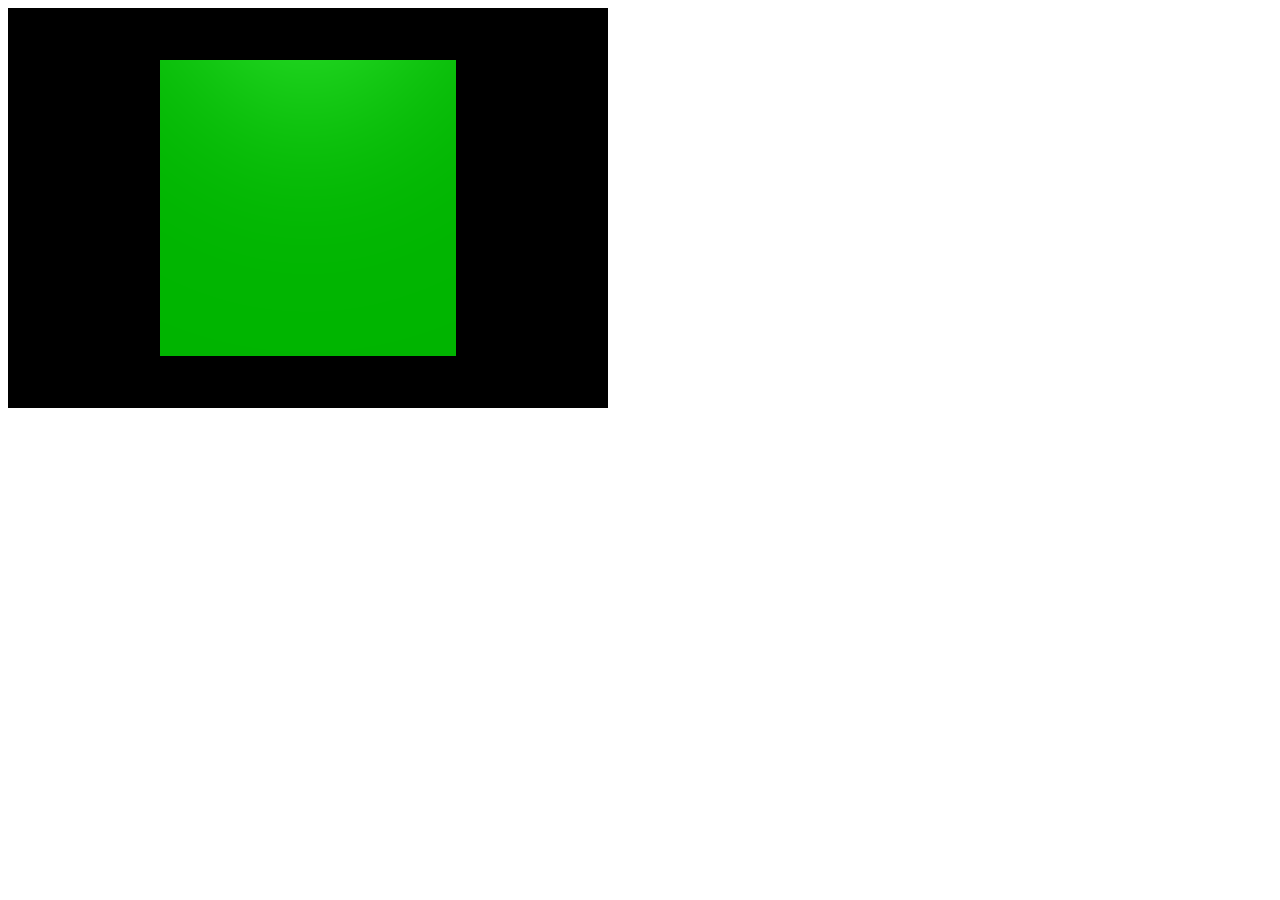
<file: 01_basic_three_js/index.html>
<!DOCTYPE html>
<html>
<head>
    <meta charset="UTF-8">
    <title>01 Basic Three.js</title>
</head>
<body>
    <script src="js/three.min.js"></script>
    <script src="script.js"></script>
</body>
</html>
</file>
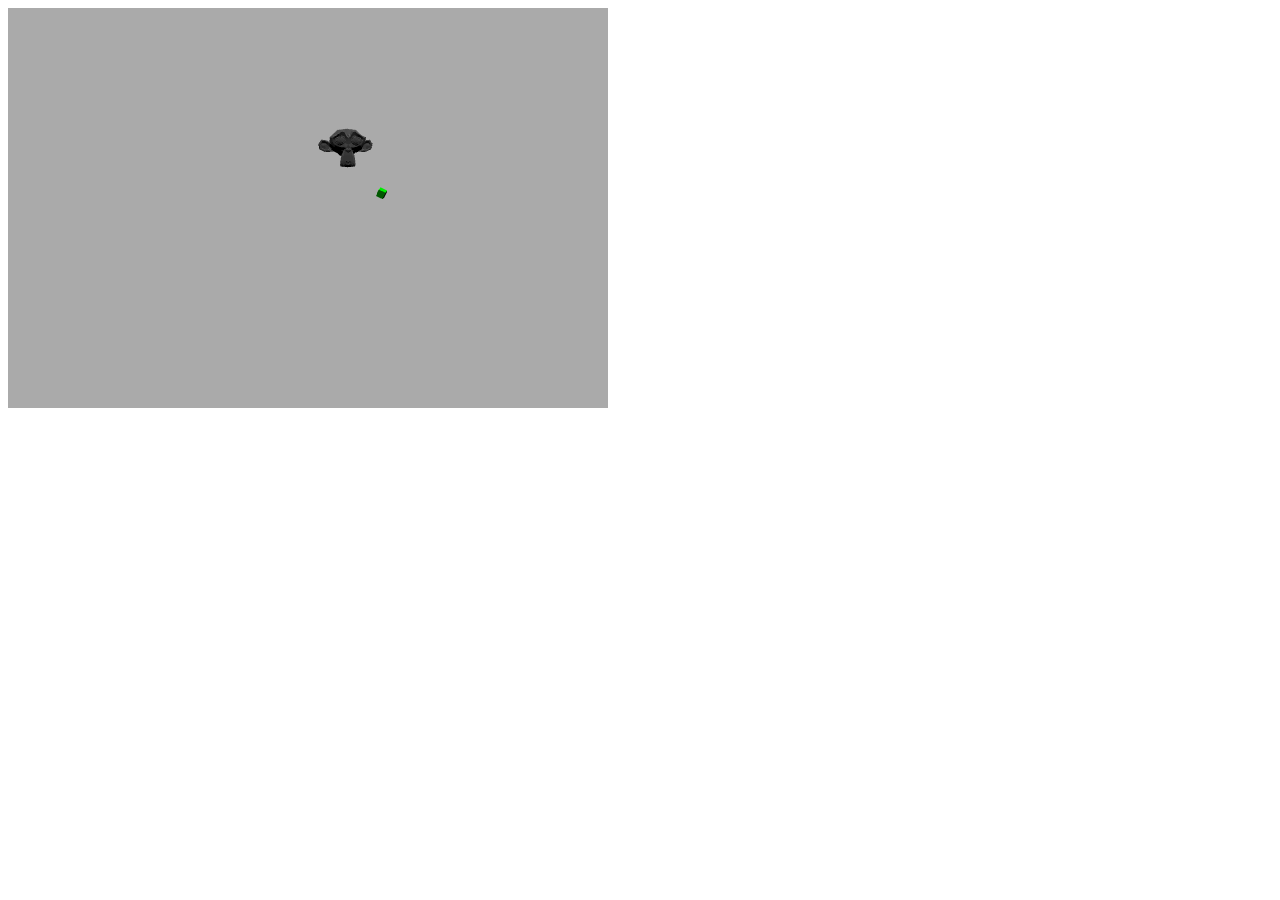
<file: 03_basic_three_js__load_gltf/index.html>
<!DOCTYPE html>
<html>
<head>
    <meta charset="UTF-8">
    <title>01 Basic Three.js</title>
</head>
<body>
    <script src="js/three.min.js"></script>
    <script src="js/GLTFLoader.js"></script>
    <script src="js/OrbitControls.js"></script>
    <script src="script.js"></script>
</body>
</html>
</file>
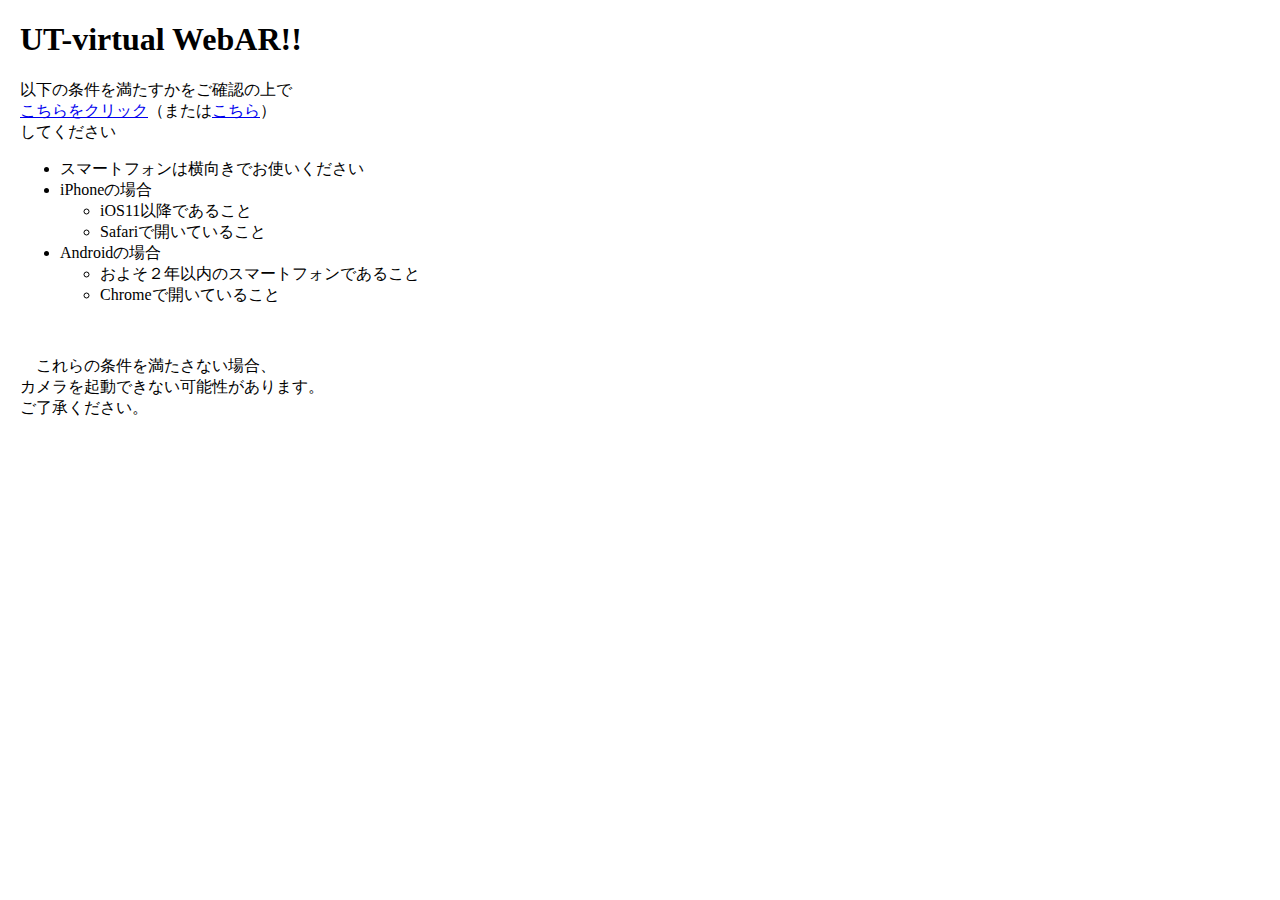
<file: webar/final_code/index.html>
<!DOCTYPE html>
<html>
    <head>
        <meta charset="utf8">
        <meta name="viewport" content="width=device-width,initial-scale=1,user-scalable=no,minimum-scale=1,maximum-scale=1">
        <title>UT-virtual WebAR</title>
        <link rel="stylesheet" type="text/css" href="css/stylesheet.css">
    </head>

    <body style="margin-left:20px">
        <h1>UT-virtual WebAR!!</h1>
        <p>以下の条件を満たすかをご確認の上で<br>
        <a href="https://pollenjp.github.io/utvirtual_3d_logo/ar.html">こちらをクリック</a>（または<a href="https://pollenjp.com/utvirtual_3d_logo/ar.html">こちら</a>）<br>
        してください</p>
        <ul>
            <li>スマートフォンは横向きでお使いください</li>
            <li>iPhoneの場合</li>
            <ul>
                <li>iOS11以降であること</li>
                <li>Safariで開いていること</li>
            </ul>
            <li>Androidの場合</li>
            <ul>
                <li>およそ２年以内のスマートフォンであること</li>
                <li>Chromeで開いていること</li>
            </ul>
        </ul>
        <br>
        <p>　これらの条件を満たさない場合、<br>
        カメラを起動できない可能性があります。<br>
        ご了承ください。</p>
    </body>
</html>
</file>
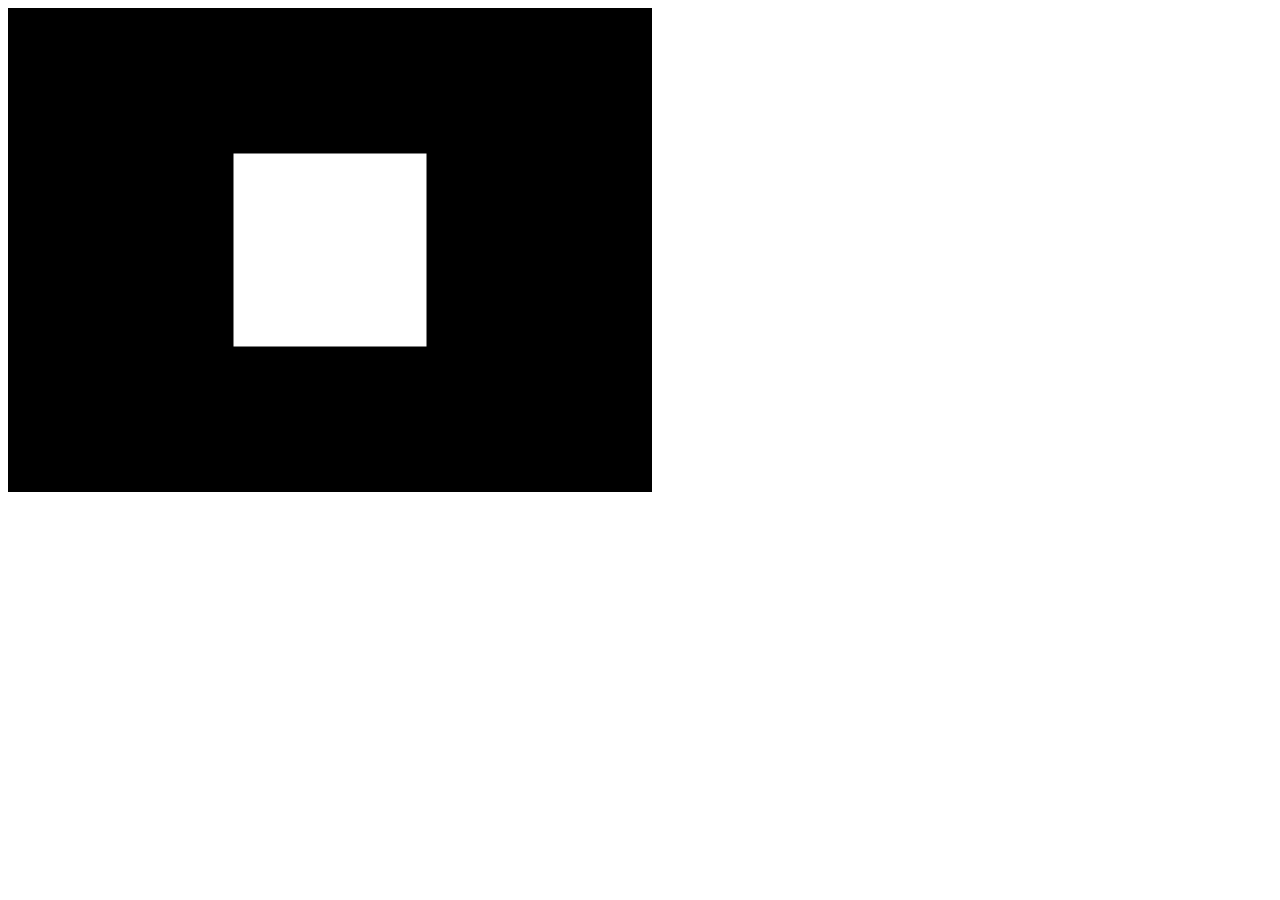
<file: webgl_tutorial_mdn/sample2/main.html>
<!doctype html>
<html>
    <head>
        <meta charset="utf-8">
        <title>nyuumon</title>
        <link rel="stylesheet" href="./css/style.css" type="text/css">
        <script src="./js/gl-matrix.js"></script>
    </head>
    <!-- 
    <body>
    -->
    <body>
        <canvas id="glcanvas" width="640" height="480">
            This browser does not support 
            <code>&lt;canvas&gt;</code>
        </canvas>
    </body>
    <script src="./js/script.js"></script>
</html>
</file>
<file: webar/final_code/css/stylesheet.css>
body {
    margin: 0px;
    overflow: hidden;
}
</file>
<file: webgl_tutorial_mdn/sample2/css/style.css>
canvas {
    border: 2px solid black;
    background-color: black;
}

video {
    display: none;
}
</file>
